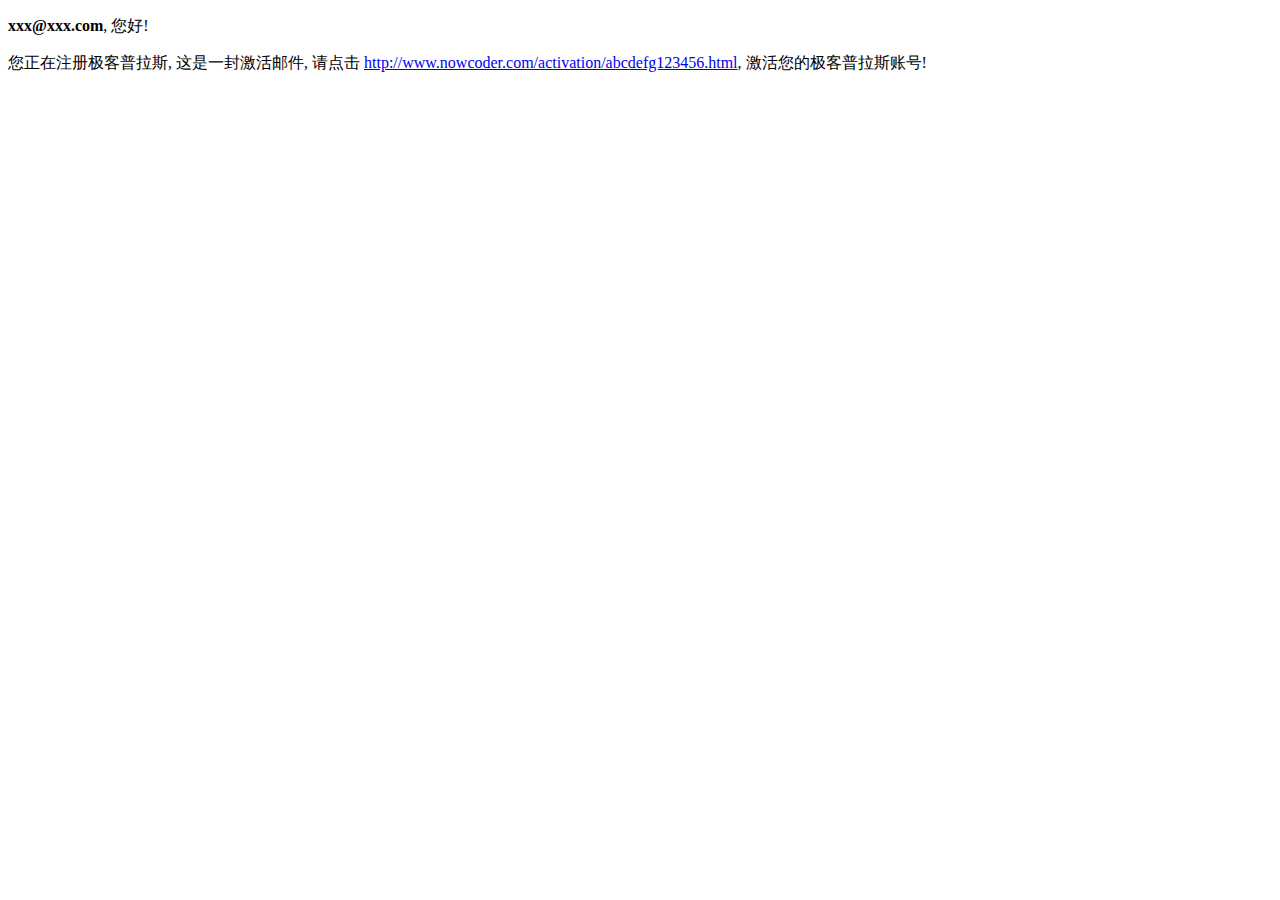
<file: target/classes/template/mailTemp.html>
<!doctype html>
<html lang="en"   xmlns:th="http://www.thymeleaf.org">
<head>
    <meta charset="utf-8">
    <link rel="icon" href="https://static.nowcoder.com/images/logo_87_87.png"/>
    <title>极客普拉斯-激活账号</title>
</head>
<body>
<div>
    <p>
        <b>xxx@xxx.com</b>, 您好!
    </p>
    <p>
        您正在注册极客普拉斯, 这是一封激活邮件, 请点击
        <a href="#">http://www.nowcoder.com/activation/abcdefg123456.html</a>,
        激活您的极客普拉斯账号!
    </p>
</div>
</body>
</html>
</file>
